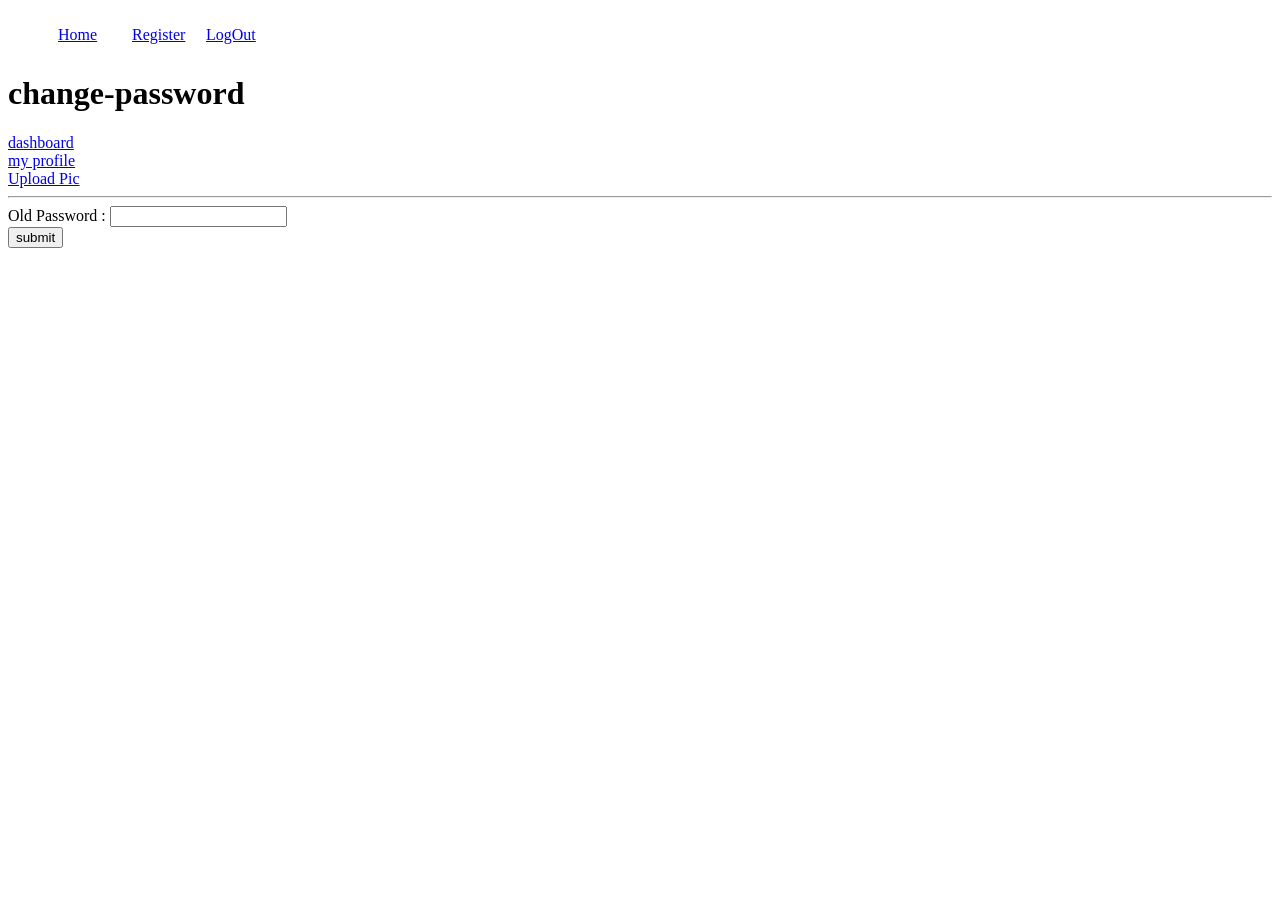
<file: dynamic-elementns/change-password.html>
<!DOCTYPE html>
<html lang="en">
<head>
    <meta charset="UTF-8">
    <meta http-equiv="X-UA-Compatible" content="IE=edge">
    <meta name="viewport" content="width=device-width, initial-scale=1.0">
    <title>Document</title>
    <link href="css/style.css" rel="stylesheet" type="text/css">

<style>
    
    #menu li{
        list-style: none;
        display: inline-block;
        padding: 10px;
        width: 50px; 
    }

</style>

</head>

<body>

    <ul id="menu">
        <li><a href="#">Home</a></li>
        <li><a href="javascript:gotoPage('register','');" >Register</a></li>
        <li><a href="javascript:gotoPage('logout','Do you really want to Logout');">LogOut</a></li>
    </ul>
    <h1> change-password </h1>
    <span id="alert" style="display:none;"></span>

    <p id="myinfo">

    </p>

    <a href="javascript:gotoPage('dashboard','');">dashboard</a><br/>
   
    <a href="javascript:gotoPage('myprofile','');">my profile</a><br/>
    <a href="javascript:gotoPage('upload-pic','');">Upload Pic</a><br/>

    <hr/>
    <form>
        <div id="step1" style="display:block ;">
   Old Password : <input type="text" id="old_pass"><br/>
  
<input type="button" value="submit" id="step1_btn"/>
</div>
<div id="step2" style="display:none ;">
   New Password : <input type="text" id="new_pass"><br/>
   
   <input type="button" value="back" id="back1_btn"/>
   <input type="button" value="submit" id="step2_btn"/>
</div>

<div id="step3" style="display:none;">
   Confirm Password : <input type="text" id="cnf_pass"><br/>
   
   <input type="button" value="back" id="back2_btn"/>
   <input type="button" value="submit" id="step3_btn"/>
</div>
   </form>

    
</body>

    <script type="text/javascript" src="./js/config.js"></script>
    <script type="text/javascript" src="./js/function.js"></script>
    <script type="text/javascript" src="./js/session.js"></script>
    <script type="text/javascript" src="./js/state.js"></script>
    <script type="text/javascript" src="./js/crud.js"></script>

</html>
</file>
<file: dynamic-elementns/css/style.css>
.success{
    width:100%;
    height:auto;
    padding:5px;
    border:2px solid green;
    background-color:lightgreen;
    color:green;
    border-radius:5px;
}

.error{
    width:100%;
    height:auto;
    padding:5px;
    border:2px solid red;
    background-color:pink;
    color:red;
    border-radius:5px;
}
</file>
